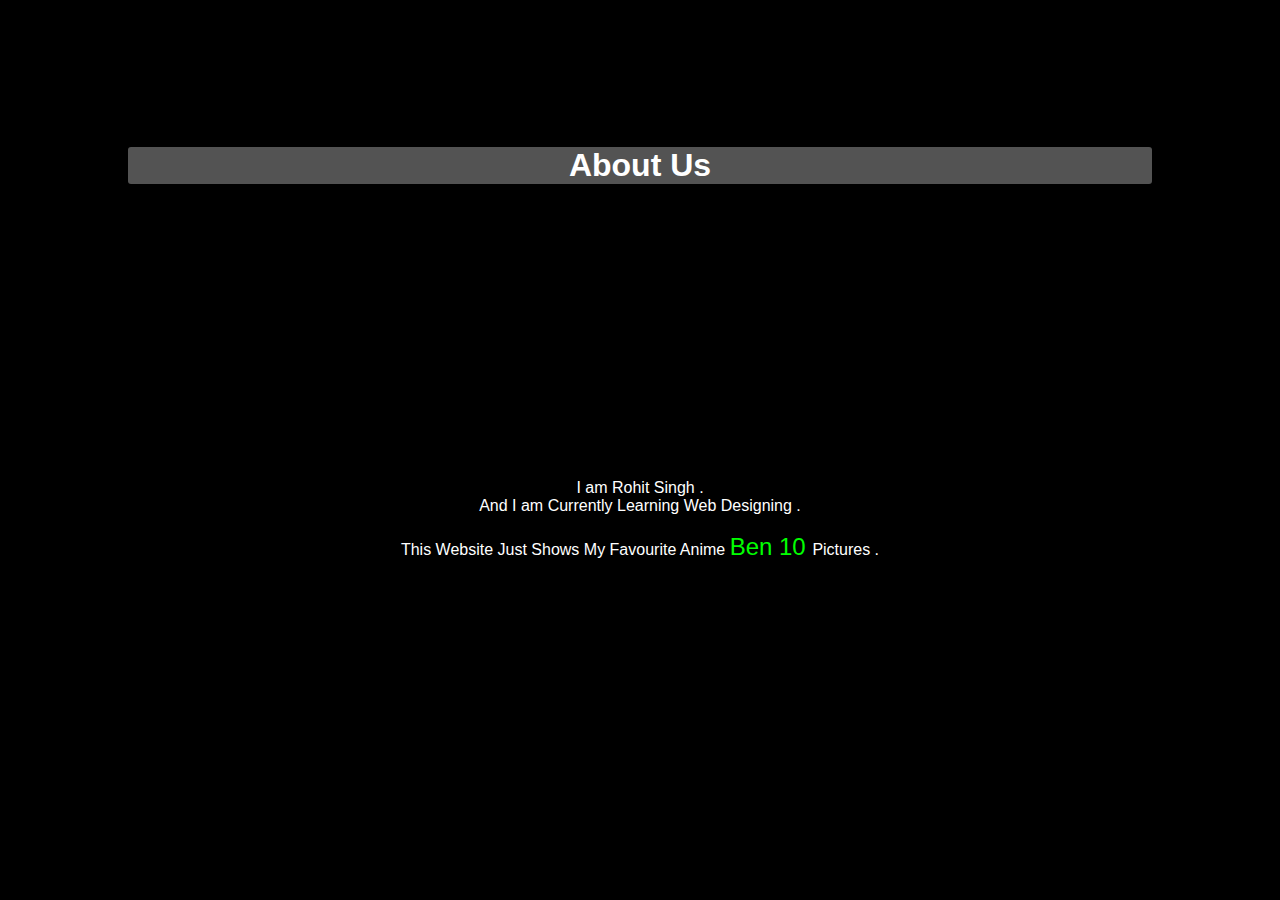
<file: about.html>
<!DOCTYPE html>
<html lang="en">
<head>
	<meta charset="UTF-8">
	<meta http-equiv="X-UA-Compatible" content="IE=edge">
	<meta name="viewport" content="width=device-width, initial-scale=1.0">
	<title>About Us</title>
	<style>
		*{
			margin:0;
			padding:0;
			box-sizing:border-box;
			font-family:verdana,sans-serif;
		}
		.about{
			width:100vw;
			height:100vh;
			background-color:#000;
			display:grid;
			place-items:center;
			color:#fff;
		}
		h1{
			background-color:#535353;
			width:80vw;
			text-align:center;
			border-radius:3px;
			/* margin-bottom:5rem; */
		}
		center{
			padding-bottom:12rem;
		}
		#ben{
			color:#0f0;
			font-size:1.5rem;
		}
	</style>
</head>
<body>
	<div class="about">
		<h1>
			About Us
		</h1>
		<center>
			I am Rohit Singh .<br>
			And I am Currently Learning Web Designing .<br>
			<br>
			This Website Just Shows My Favourite Anime <span id="ben"> Ben 10 </span> Pictures .<br>
		</center>
	</div>
</body>
</html>
</file>
